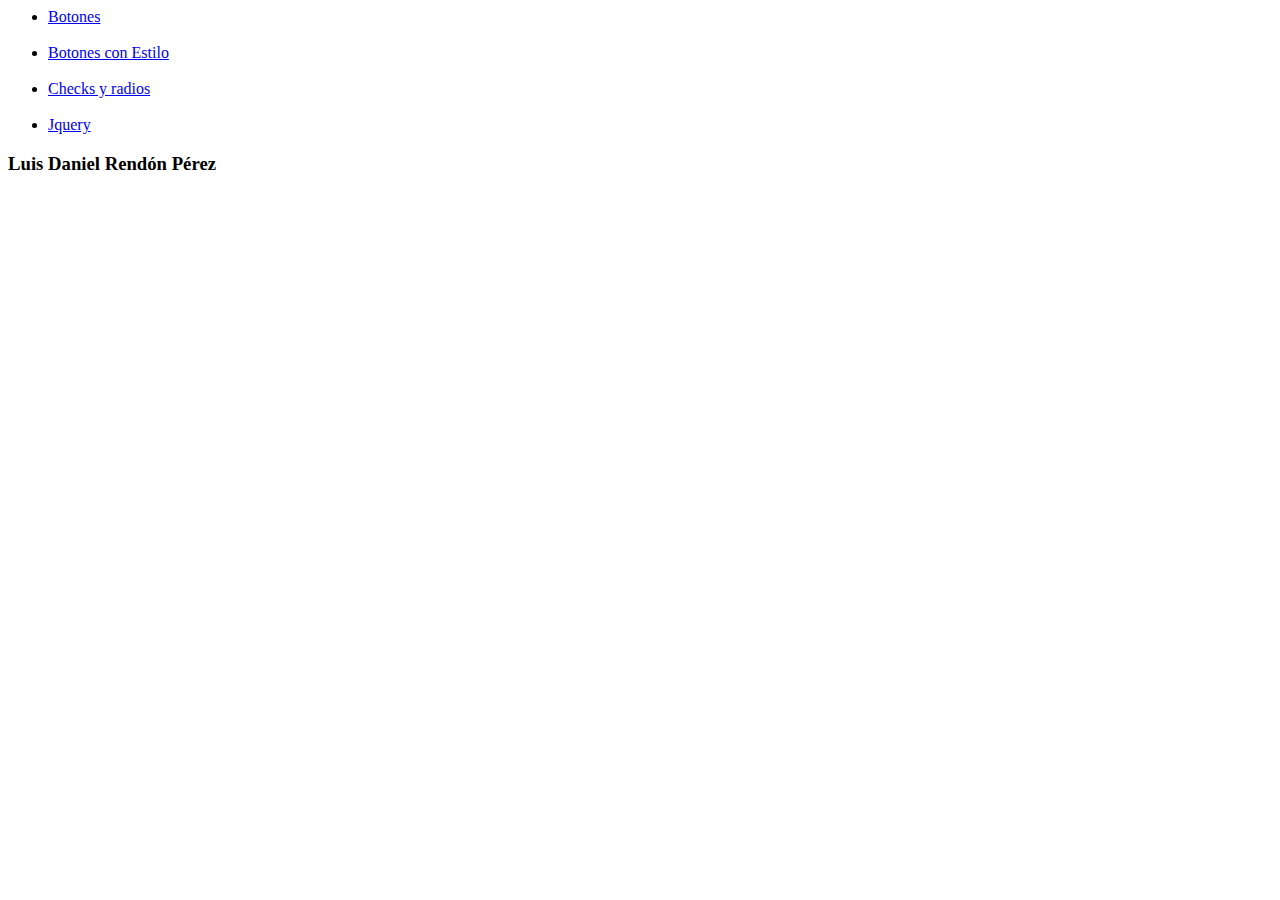
<file: index.html>
<html lang="es">
  <body>
    <ul>
      <li>
        <a href="Botones.html">Botones</a>
      </li>
      <br>
      <li>
        <a href="Botonesconestilo.html">Botones con Estilo</a>
      </li>
      <br>
      <li>
        <a href="Checks y radios.html">Checks y radios</a>
      </li>
      <br>
      <li>
        <a href="JQuery.html">Jquery</a>
      </li>
    </ul>
<h3>Luis Daniel Rendón Pérez</h3>
  </body>
</html>
</file>
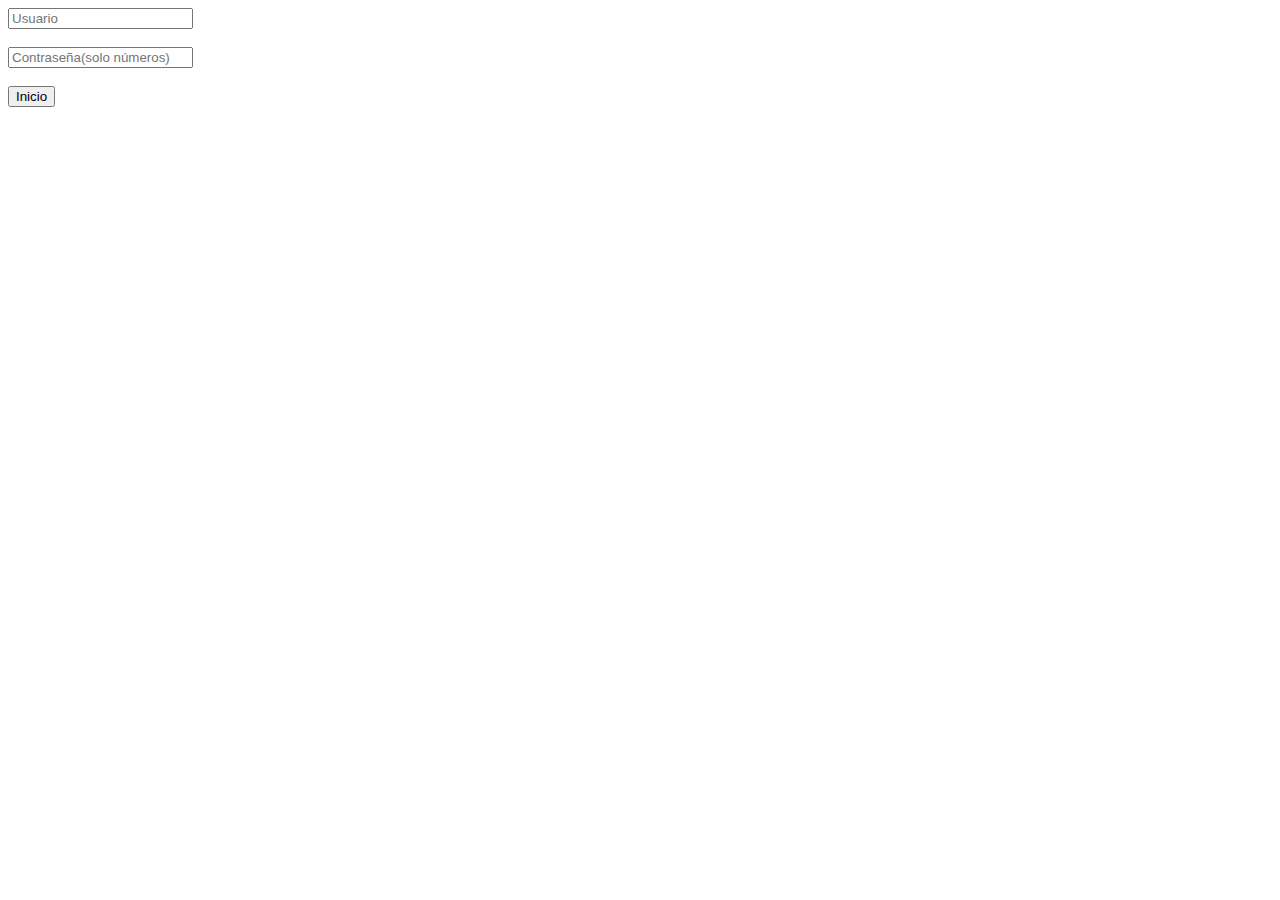
<file: Botones.html>
<!DOCTYPE html>
<html lang="en">
<head>
    <meta charset="UTF-8">
    <meta http-equiv="X-UA-Compatible" content="IE=edge">
    <meta name="viewport" content="width=device-width, initial-scale=1.0">
    <title>Document</title>
</head>
<body>
   <input type="text" placeholder="Usuario"> 
   <br></br>
   <input type="number" placeholder="Contraseña(solo números)">
   <br></br>
    <button type="button" onclick="history.go(-1)";>Inicio</button>
</body>
</html>
</file>
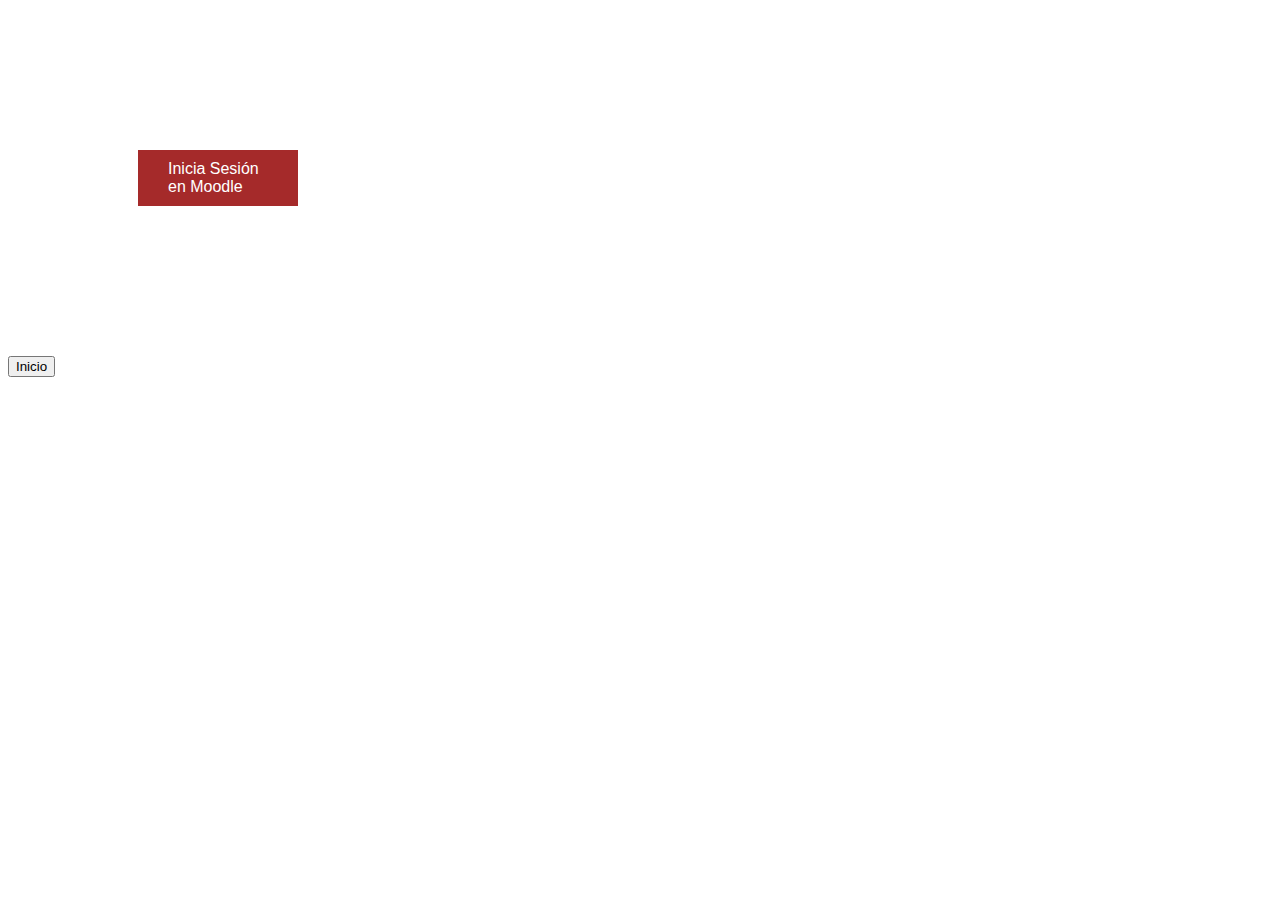
<file: Botonesconestilo.html>
<!DOCTYPE html>
<html lang="en">
<head>
    <meta charset="UTF-8">
    <meta http-equiv="X-UA-Compatible" content="IE=edge">
    <meta name="viewport" content="width=device-width, initial-scale=1.0">
    <title>Document</title>
    <link rel="stylesheet" href="Estilo.css">
</head>
<body>
    <a href="http://200.77.51.94:8081/moodle/" target="_blank">Inicia Sesión en Moodle</a>
    <button type="button" onclick="history.go(-1)";>Inicio</button>
</body>
</html>
</file>
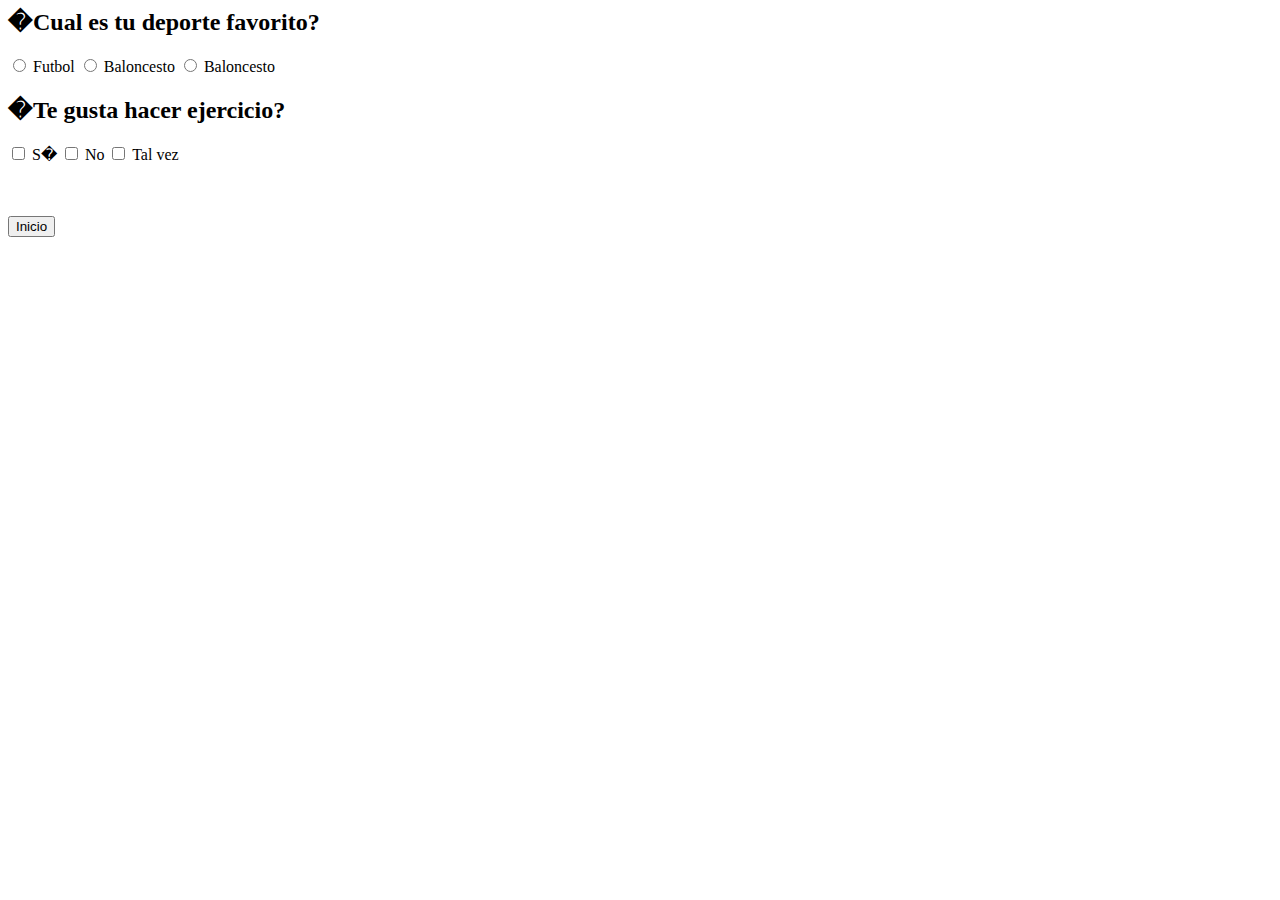
<file: Checks y radios.html>
<html>
<body>
<div class="wrap">
		<form action="" class="formulario">
			<div class="radio">
				<h2>�Cual es tu deporte favorito?</h2>

				<input type="radio" name="deporte" id="Futbol">
				<label for="futbol">Futbol</label>
		
				<input type="radio" name="deporte" id="Baloncesto">
				<label for="baloncesto">Baloncesto</label>
		
				<input type="radio" name="deporte" id="Voleibol">
				<label for="baloncesto">Baloncesto</label>
			</div>
		
			<div class="checkbox">
				<h2>�Te gusta hacer ejercicio?</h2>
				<input type="checkbox" name="checkbox" id="S�">
				<label for="S�">S�</label>
				<input type="checkbox" name="checkbox2" id="No">
				<label for="No">No</label>
                                <input type="checkbox" name="checkbox2" id="Tal vez">
				<label for="Tal vez">Tal vez</label>
			</div>
		</form>
	</div>
	<br></br>
    <button type="button" onclick="history.go(-1)";>Inicio</button>
</body>
</html>
</file>
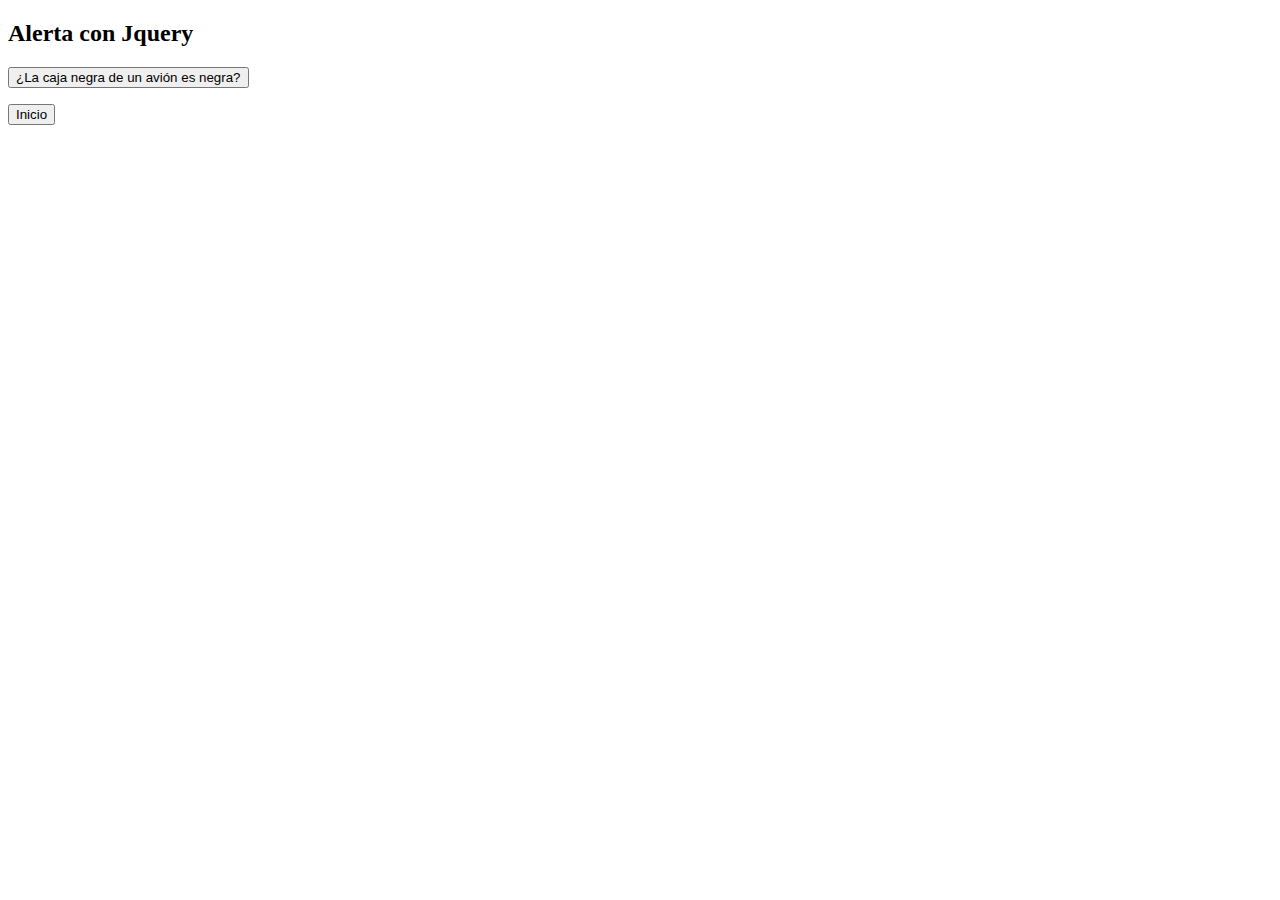
<file: JQuery.html>
<!DOCTYPE html>
<html lang="en">
<head>
</head>
<body>
    <h2>Alerta con Jquery</h2>
    <button onclick="myFunction()">¿La caja negra de un avión es negra?</button>

    <p id="demo"></p>

    <script>
        function myFunction() {
            var txt;
            if (confirm("¿La caja negra de un avión es negra?")) {
                txt = "No. Es naranja"
            } else {
                txt = "Muy bien"
            }
            document.getElementById("demo").innerHTML = txt;
        }
    </script>
    
        <button type="button" onclick="history.go(-1)" ;>Inicio</button>
</body>
</html>
</file>
<file: Estilo.css>
a{
    display: block;
    width: 100px;
    font-family: Arial, Helvetica, sans-serif;
    background-color: brown;
    padding: 10px 30px;
    margin: 150px 130px;
    color: #fff;
    text-decoration: none;
}

a:hover {
    background-color: transparent;
    border: 2px solid brown;
    color: brown;
}
</file>
